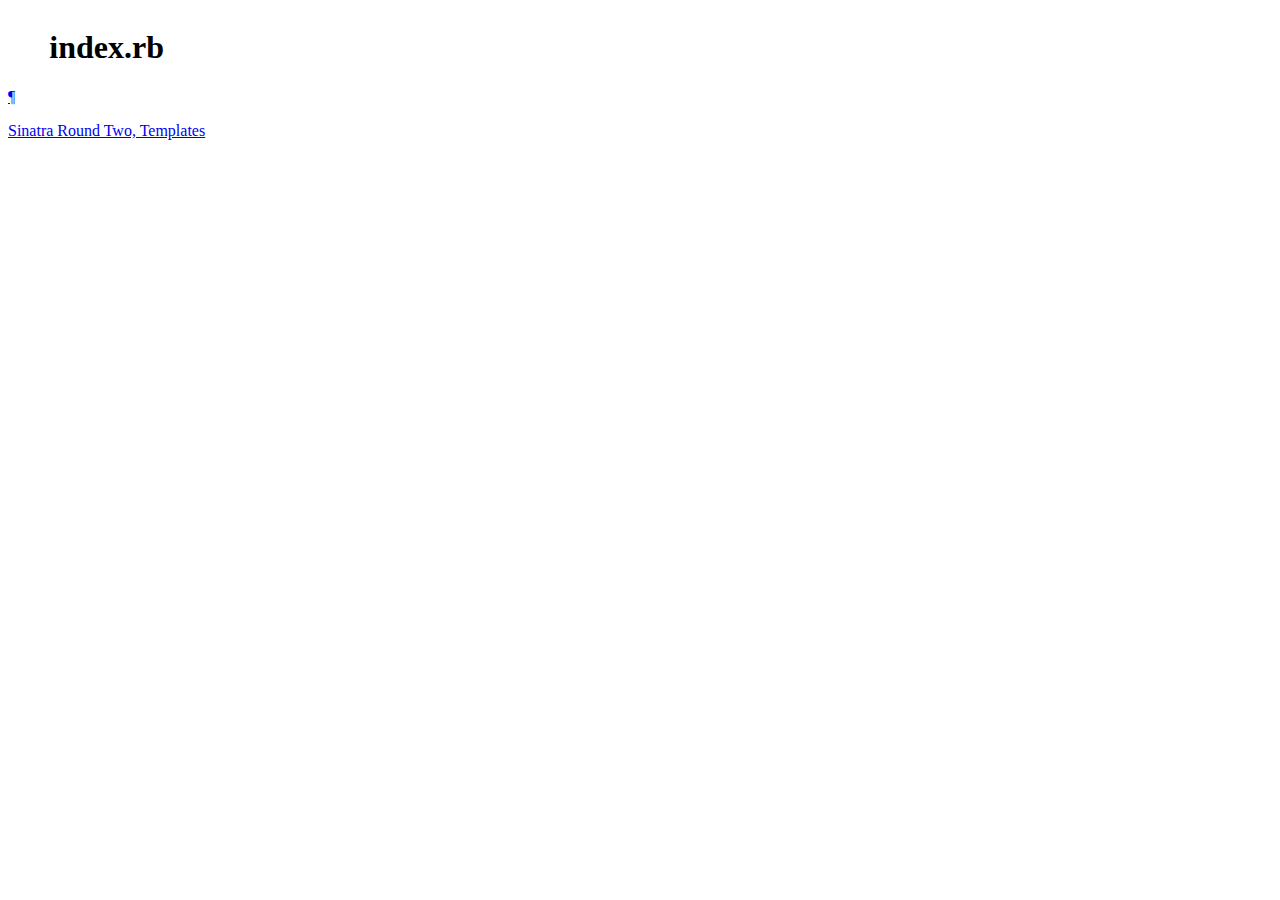
<file: index.html>
<!DOCTYPE html>
<html>
<head>
  <meta http-equiv="content-type" content="text/html;charset=utf-8">
  <title>index.rb</title>
  <link rel="stylesheet" href="http://jashkenas.github.com/docco/resources/docco.css">
</head>
<body>
<div id='container'>
  <div id="background"></div>
  <table cellspacing=0 cellpadding=0>
  <thead>
    <tr>
      <th class=docs><h1>index.rb</h1></th>
      <th class=code></th>
    </tr>
  </thead>
  <tbody>
    <tr id='section-1'>
      <td class=docs>
        <div class="pilwrap">
          <a class="pilcrow" href="#section-1">&#182;</a>
        </div>
        <p><a href="sinatra_round_two">Sinatra Round Two, Templates</a></p>

      </td>
      <td class=code>
        <div class='highlight'><pre></pre></div>
      </td>
    </tr>
  </table>
</div>
</body>
</file>
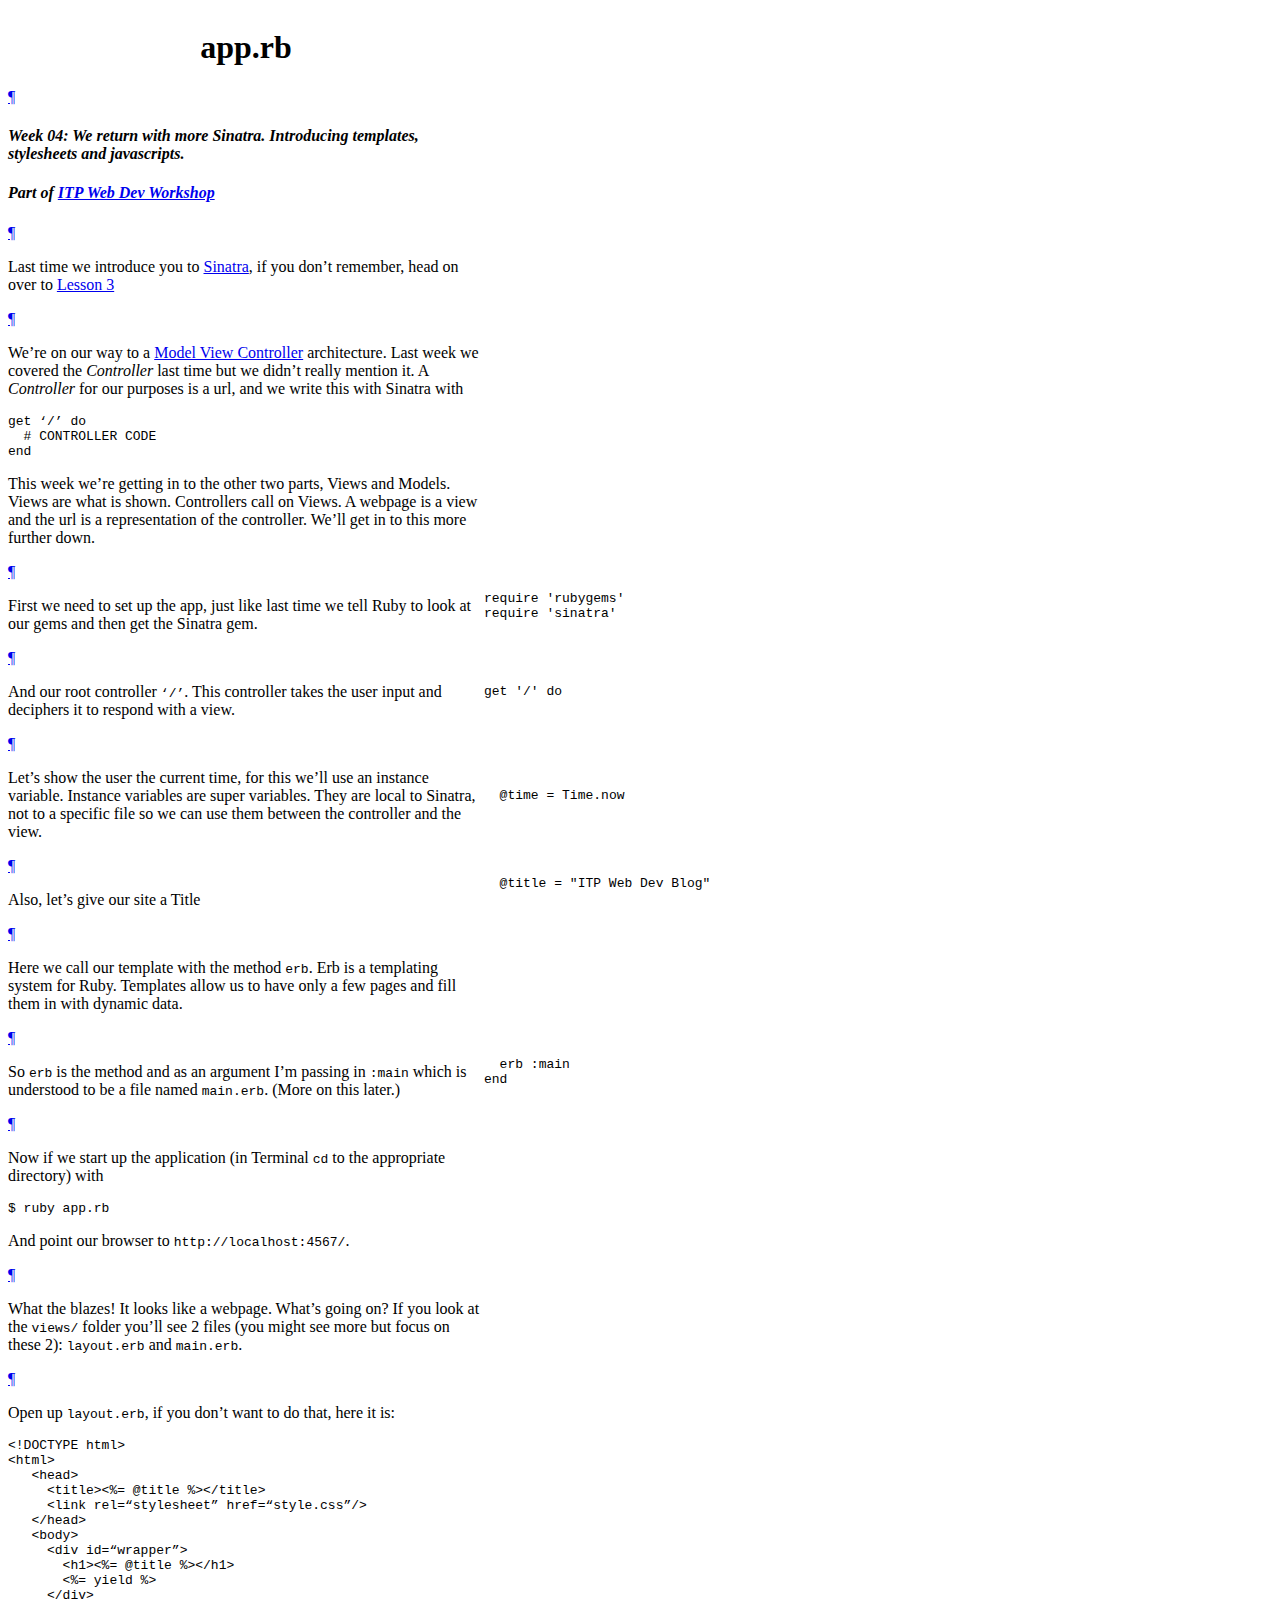
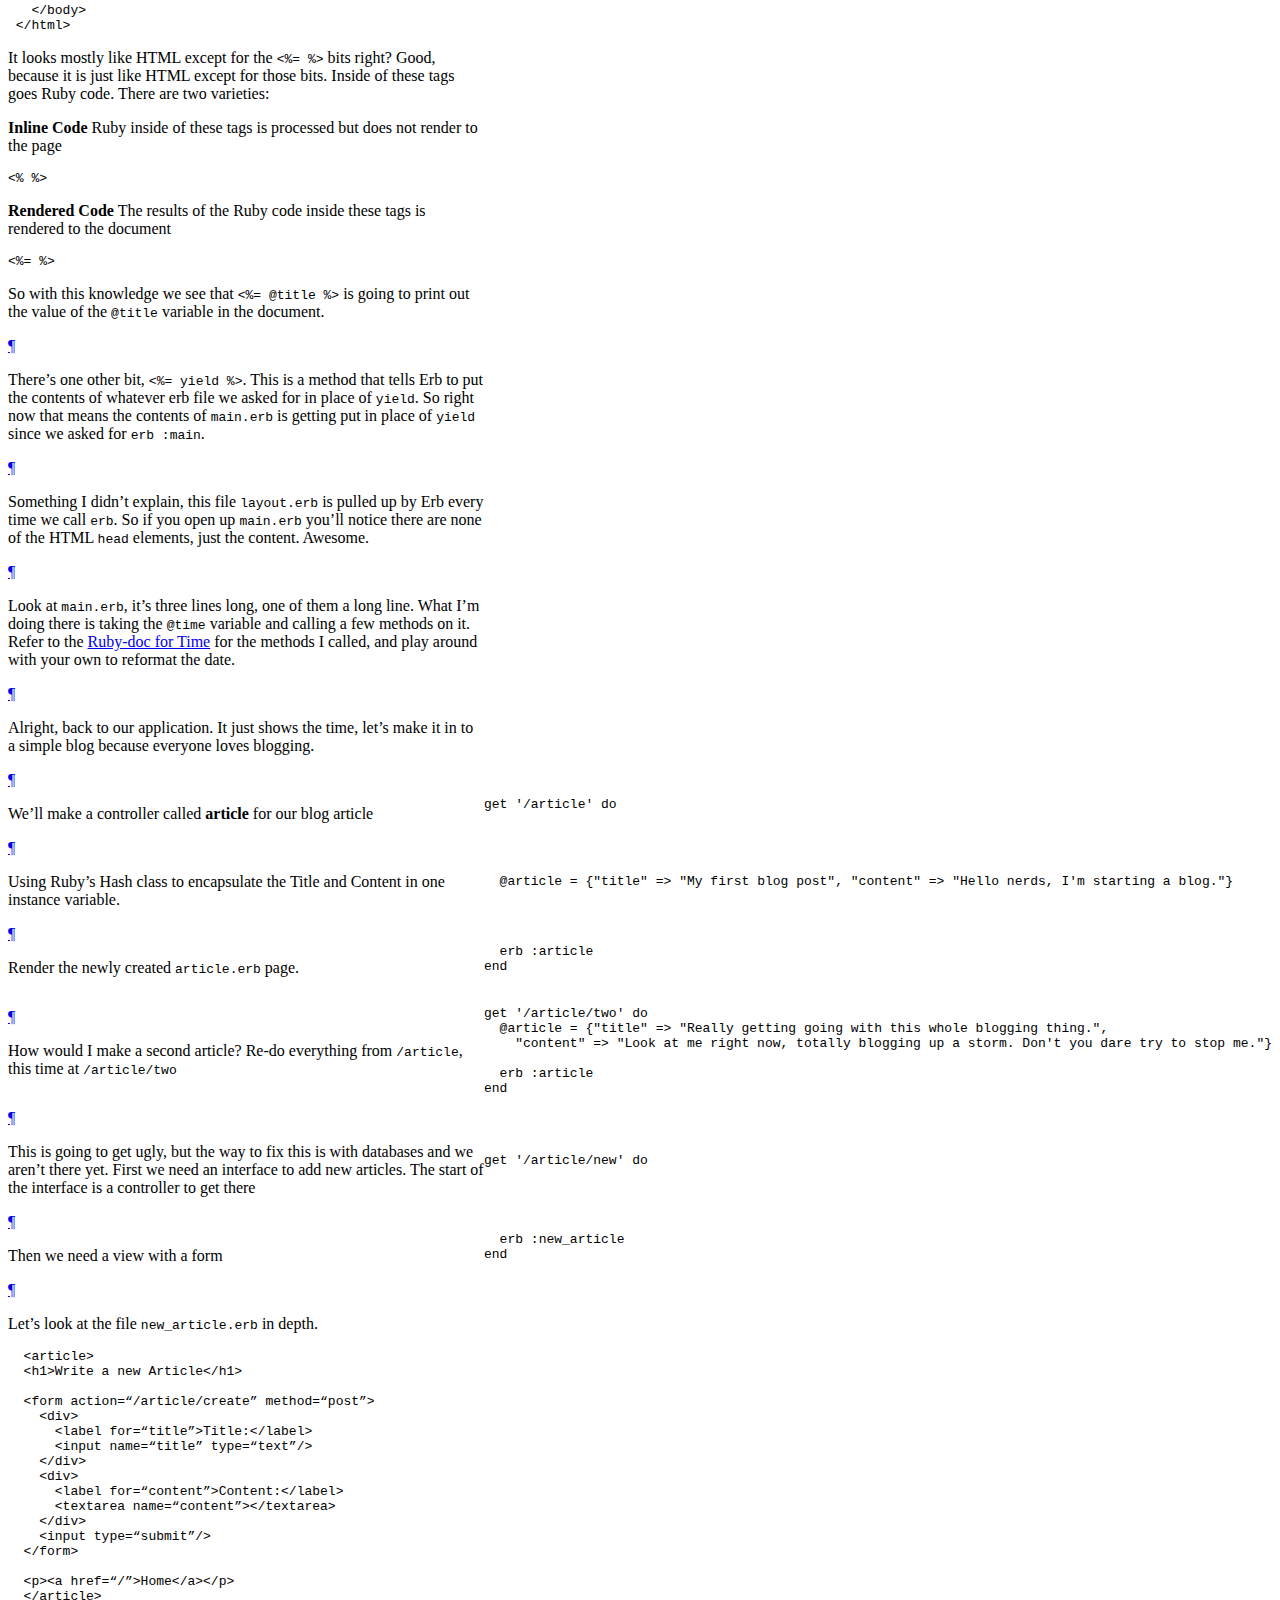
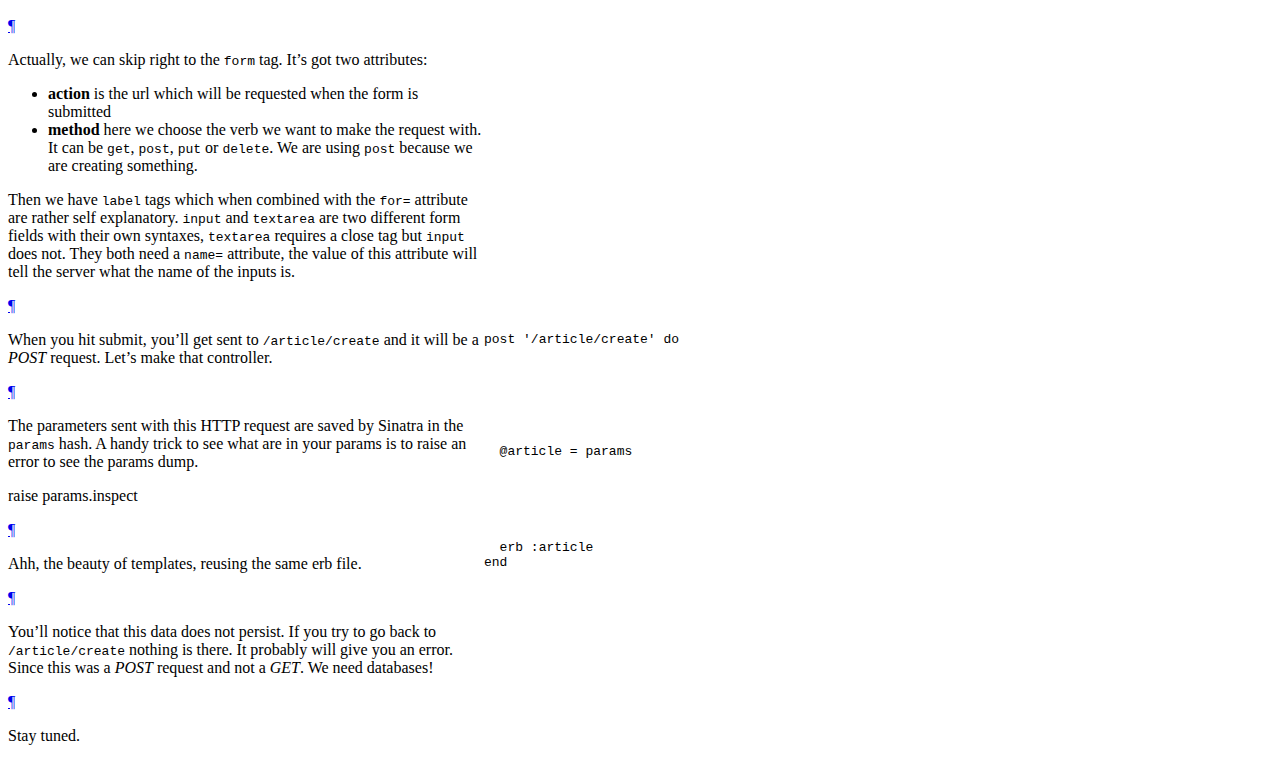
<file: sinatra_round_two/index.html>
<!DOCTYPE html>
<html>
<head>
  <meta http-equiv="content-type" content="text/html;charset=utf-8">
  <title>app.rb</title>
  <link rel="stylesheet" href="http://jashkenas.github.com/docco/resources/docco.css">
</head>
<body>
<div id='container'>
  <div id="background"></div>
  <table cellspacing=0 cellpadding=0>
  <thead>
    <tr>
      <th class=docs><h1>app.rb</h1></th>
      <th class=code></th>
    </tr>
  </thead>
  <tbody>
    <tr id='section-&lt;em&gt;Week_04:_We_return_with_more_Sinatra._Introducing_templates,_stylesheets_and_javascripts.&lt;/em&gt;'>
      <td class=docs>
        <div class="pilwrap">
          <a class="pilcrow" href="#section-&lt;em&gt;Week_04:_We_return_with_more_Sinatra._Introducing_templates,_stylesheets_and_javascripts.&lt;/em&gt;">&#182;</a>
        </div>
        <h4><em>Week 04: We return with more Sinatra. Introducing templates, stylesheets and javascripts.</em></h4>

<h4><em>Part of <a href="http://itpwebdev.github.com">ITP Web Dev Workshop</a></em></h4>
      </td>
      <td class=code>
        <div class='highlight'><pre></pre></div>
      </td>
    </tr>
    <tr id='section-2'>
      <td class=docs>
        <div class="pilwrap">
          <a class="pilcrow" href="#section-2">&#182;</a>
        </div>
        <p>Last time we introduce you to <a href="http://www.sinatrarb.com">Sinatra</a>,
if you don&rsquo;t remember, head on over to
<a href="http://itpwebdev.github.com/03-Intro-To-Ruby---HTTP/">Lesson 3</a></p>
      </td>
      <td class=code>
        <div class='highlight'><pre></pre></div>
      </td>
    </tr>
    <tr id='section-3'>
      <td class=docs>
        <div class="pilwrap">
          <a class="pilcrow" href="#section-3">&#182;</a>
        </div>
        <p>We&rsquo;re on our way to a <a href="http://en.wikipedia.org/wiki/Model–view–controller">Model View Controller</a>
architecture. Last week we covered the <em>Controller</em> last time but
we didn&rsquo;t really mention it. A <em>Controller</em> for our purposes is a
url, and we write this with Sinatra with</p>

<pre><code>get &lsquo;/&rsquo; do
  # CONTROLLER CODE
end
</code></pre>

<p>This week we&rsquo;re getting in to the other two parts, Views and Models.
Views are what is shown. Controllers call on Views. A webpage is a
view and the url is a representation of the controller. We&rsquo;ll get in
to this more further down.</p>
      </td>
      <td class=code>
        <div class='highlight'><pre></pre></div>
      </td>
    </tr>
    <tr id='section-4'>
      <td class=docs>
        <div class="pilwrap">
          <a class="pilcrow" href="#section-4">&#182;</a>
        </div>
        <p>First we need to set up the app, just like last time we tell Ruby to 
look at our gems and then get the Sinatra gem.</p>
      </td>
      <td class=code>
        <div class='highlight'><pre><span class="nb">require</span> <span class="s1">&#39;rubygems&#39;</span>
<span class="nb">require</span> <span class="s1">&#39;sinatra&#39;</span></pre></div>
      </td>
    </tr>
    <tr id='section-5'>
      <td class=docs>
        <div class="pilwrap">
          <a class="pilcrow" href="#section-5">&#182;</a>
        </div>
        <p>And our root controller <code>&lsquo;/&rsquo;</code>. This controller takes the user input
and deciphers it to respond with a view.</p>
      </td>
      <td class=code>
        <div class='highlight'><pre><span class="n">get</span> <span class="s1">&#39;/&#39;</span> <span class="k">do</span></pre></div>
      </td>
    </tr>
    <tr id='section-6'>
      <td class=docs>
        <div class="pilwrap">
          <a class="pilcrow" href="#section-6">&#182;</a>
        </div>
        <p>Let&rsquo;s show the user the current time, for this we&rsquo;ll use an instance
variable. Instance variables are super variables. They are local to
Sinatra, not to a specific file so we can use them between the controller
and the view.</p>
      </td>
      <td class=code>
        <div class='highlight'><pre>  <span class="vi">@time</span> <span class="o">=</span> <span class="no">Time</span><span class="o">.</span><span class="n">now</span></pre></div>
      </td>
    </tr>
    <tr id='section-7'>
      <td class=docs>
        <div class="pilwrap">
          <a class="pilcrow" href="#section-7">&#182;</a>
        </div>
        <p>Also, let&rsquo;s give our site a Title</p>
      </td>
      <td class=code>
        <div class='highlight'><pre>  <span class="vi">@title</span> <span class="o">=</span> <span class="s2">&quot;ITP Web Dev Blog&quot;</span>
  </pre></div>
      </td>
    </tr>
    <tr id='section-8'>
      <td class=docs>
        <div class="pilwrap">
          <a class="pilcrow" href="#section-8">&#182;</a>
        </div>
        <p>Here we call our template with the method <code>erb</code>. Erb is a templating
system for Ruby. Templates allow us to have only a few pages and fill
them in with dynamic data.</p>
      </td>
      <td class=code>
        <div class='highlight'><pre>  </pre></div>
      </td>
    </tr>
    <tr id='section-9'>
      <td class=docs>
        <div class="pilwrap">
          <a class="pilcrow" href="#section-9">&#182;</a>
        </div>
        <p>So <code>erb</code> is the method and as an argument I&rsquo;m passing in <code>:main</code> which
is understood to be a file named <code>main.erb</code>. (More on this later.)</p>
      </td>
      <td class=code>
        <div class='highlight'><pre>  <span class="n">erb</span> <span class="ss">:main</span>
<span class="k">end</span></pre></div>
      </td>
    </tr>
    <tr id='section-10'>
      <td class=docs>
        <div class="pilwrap">
          <a class="pilcrow" href="#section-10">&#182;</a>
        </div>
        <p>Now if we start up the application (in Terminal <code>cd</code> to the appropriate
directory) with</p>

<pre><code>$ ruby app.rb
</code></pre>

<p>And point our browser to <code>http://localhost:4567/</code>.</p>
      </td>
      <td class=code>
        <div class='highlight'><pre></pre></div>
      </td>
    </tr>
    <tr id='section-11'>
      <td class=docs>
        <div class="pilwrap">
          <a class="pilcrow" href="#section-11">&#182;</a>
        </div>
        <p>What the blazes! It looks like a webpage. What&rsquo;s going on?
If you look at the <code>views/</code> folder you&rsquo;ll see 2 files (you might see more
but focus on these 2): <code>layout.erb</code> and <code>main.erb</code>.</p>
      </td>
      <td class=code>
        <div class='highlight'><pre></pre></div>
      </td>
    </tr>
    <tr id='section-12'>
      <td class=docs>
        <div class="pilwrap">
          <a class="pilcrow" href="#section-12">&#182;</a>
        </div>
        <p>Open up <code>layout.erb</code>, if you don&rsquo;t want to do that, here it is:</p>

<pre><code>&lt;!DOCTYPE html&gt;
&lt;html&gt;
   &lt;head&gt;
     &lt;title&gt;&lt;%= @title %&gt;&lt;/title&gt;
     &lt;link rel=&ldquo;stylesheet&rdquo; href=&ldquo;style.css&rdquo;/&gt;
   &lt;/head&gt;
   &lt;body&gt;
     &lt;div id=&ldquo;wrapper&rdquo;&gt;
       &lt;h1&gt;&lt;%= @title %&gt;&lt;/h1&gt;
       &lt;%= yield %&gt;
     &lt;/div&gt;
   &lt;/body&gt;
 &lt;/html&gt;
</code></pre>

<p>It looks mostly like HTML except for the <code>&lt;%= %&gt;</code> bits right?
Good, because it is just like HTML except for those bits. Inside of 
these tags goes Ruby code. There are two varieties:</p>

<p><strong>Inline Code</strong> Ruby inside of these tags is processed but does not
render to the page</p>

<pre><code>&lt;% %&gt;
</code></pre>

<p><strong>Rendered Code</strong> The results of the Ruby code inside these tags is
rendered to the document</p>

<pre><code>&lt;%= %&gt;
</code></pre>

<p>So with this knowledge we see that <code>&lt;%= @title %&gt;</code> is going to print
out the value of the <code>@title</code> variable in the document.</p>
      </td>
      <td class=code>
        <div class='highlight'><pre></pre></div>
      </td>
    </tr>
    <tr id='section-13'>
      <td class=docs>
        <div class="pilwrap">
          <a class="pilcrow" href="#section-13">&#182;</a>
        </div>
        <p>There&rsquo;s one other bit, <code>&lt;%= yield %&gt;</code>. This is a method that tells Erb
to put the contents of whatever erb file we asked for in place of <code>yield</code>.
So right now that means the contents of <code>main.erb</code> is getting put in place
of <code>yield</code> since we asked for <code>erb :main</code>.</p>
      </td>
      <td class=code>
        <div class='highlight'><pre></pre></div>
      </td>
    </tr>
    <tr id='section-14'>
      <td class=docs>
        <div class="pilwrap">
          <a class="pilcrow" href="#section-14">&#182;</a>
        </div>
        <p>Something I didn&rsquo;t explain, this file <code>layout.erb</code> is pulled up by Erb
every time we call <code>erb</code>. So if you open up <code>main.erb</code> you&rsquo;ll notice there
are none of the HTML <code>head</code> elements, just the content. Awesome.</p>
      </td>
      <td class=code>
        <div class='highlight'><pre></pre></div>
      </td>
    </tr>
    <tr id='section-15'>
      <td class=docs>
        <div class="pilwrap">
          <a class="pilcrow" href="#section-15">&#182;</a>
        </div>
        <p>Look at <code>main.erb</code>, it&rsquo;s three lines long, one of them a long line. What I&rsquo;m
doing there is taking the <code>@time</code> variable and calling a few methods on
it. Refer to the <a href="http://www.ruby-doc.org/core/Time.html">Ruby-doc for Time</a> for
the methods I called, and play around with your own to reformat the date.</p>
      </td>
      <td class=code>
        <div class='highlight'><pre></pre></div>
      </td>
    </tr>
    <tr id='section-16'>
      <td class=docs>
        <div class="pilwrap">
          <a class="pilcrow" href="#section-16">&#182;</a>
        </div>
        <p>Alright, back to our application. It just shows the time, let&rsquo;s make it in 
to a simple blog because everyone loves blogging.</p>
      </td>
      <td class=code>
        <div class='highlight'><pre></pre></div>
      </td>
    </tr>
    <tr id='section-17'>
      <td class=docs>
        <div class="pilwrap">
          <a class="pilcrow" href="#section-17">&#182;</a>
        </div>
        <p>We&rsquo;ll make a controller called <strong>article</strong> for our blog article</p>
      </td>
      <td class=code>
        <div class='highlight'><pre><span class="n">get</span> <span class="s1">&#39;/article&#39;</span> <span class="k">do</span></pre></div>
      </td>
    </tr>
    <tr id='section-18'>
      <td class=docs>
        <div class="pilwrap">
          <a class="pilcrow" href="#section-18">&#182;</a>
        </div>
        <p>Using Ruby&rsquo;s Hash class to encapsulate the Title and Content in
one instance variable.</p>
      </td>
      <td class=code>
        <div class='highlight'><pre>  <span class="vi">@article</span> <span class="o">=</span> <span class="p">{</span><span class="s2">&quot;title&quot;</span> <span class="o">=&gt;</span> <span class="s2">&quot;My first blog post&quot;</span><span class="p">,</span> <span class="s2">&quot;content&quot;</span> <span class="o">=&gt;</span> <span class="s2">&quot;Hello nerds, I&#39;m starting a blog.&quot;</span><span class="p">}</span></pre></div>
      </td>
    </tr>
    <tr id='section-19'>
      <td class=docs>
        <div class="pilwrap">
          <a class="pilcrow" href="#section-19">&#182;</a>
        </div>
        <p>Render the newly created <code>article.erb</code> page.</p>
      </td>
      <td class=code>
        <div class='highlight'><pre>  <span class="n">erb</span> <span class="ss">:article</span>
<span class="k">end</span></pre></div>
      </td>
    </tr>
    <tr id='section-20'>
      <td class=docs>
        <div class="pilwrap">
          <a class="pilcrow" href="#section-20">&#182;</a>
        </div>
        <p>How would I make a second article?
Re-do everything from <code>/article</code>, this time at <code>/article/two</code></p>
      </td>
      <td class=code>
        <div class='highlight'><pre><span class="n">get</span> <span class="s1">&#39;/article/two&#39;</span> <span class="k">do</span>
  <span class="vi">@article</span> <span class="o">=</span> <span class="p">{</span><span class="s2">&quot;title&quot;</span> <span class="o">=&gt;</span> <span class="s2">&quot;Really getting going with this whole blogging thing.&quot;</span><span class="p">,</span>
    <span class="s2">&quot;content&quot;</span> <span class="o">=&gt;</span> <span class="s2">&quot;Look at me right now, totally blogging up a storm. Don&#39;t you dare try to stop me.&quot;</span><span class="p">}</span>

  <span class="n">erb</span> <span class="ss">:article</span>
<span class="k">end</span></pre></div>
      </td>
    </tr>
    <tr id='section-21'>
      <td class=docs>
        <div class="pilwrap">
          <a class="pilcrow" href="#section-21">&#182;</a>
        </div>
        <p>This is going to get ugly, but the way to fix this is with databases and
we aren&rsquo;t there yet. First we need an interface to add new articles.
The start of the interface is a controller to get there</p>
      </td>
      <td class=code>
        <div class='highlight'><pre><span class="n">get</span> <span class="s1">&#39;/article/new&#39;</span> <span class="k">do</span></pre></div>
      </td>
    </tr>
    <tr id='section-22'>
      <td class=docs>
        <div class="pilwrap">
          <a class="pilcrow" href="#section-22">&#182;</a>
        </div>
        <p>Then we need a view with a form</p>
      </td>
      <td class=code>
        <div class='highlight'><pre>  <span class="n">erb</span> <span class="ss">:new_article</span>
<span class="k">end</span></pre></div>
      </td>
    </tr>
    <tr id='section-23'>
      <td class=docs>
        <div class="pilwrap">
          <a class="pilcrow" href="#section-23">&#182;</a>
        </div>
        <p>Let&rsquo;s look at the file <code>new_article.erb</code> in depth.</p>

<pre><code>  &lt;article&gt;
  &lt;h1&gt;Write a new Article&lt;/h1&gt;

  &lt;form action=&ldquo;/article/create&rdquo; method=&ldquo;post&rdquo;&gt;
    &lt;div&gt;
      &lt;label for=&ldquo;title&rdquo;&gt;Title:&lt;/label&gt;
      &lt;input name=&ldquo;title&rdquo; type=&ldquo;text&rdquo;/&gt;
    &lt;/div&gt;
    &lt;div&gt;
      &lt;label for=&ldquo;content&rdquo;&gt;Content:&lt;/label&gt;
      &lt;textarea name=&ldquo;content&rdquo;&gt;&lt;/textarea&gt;
    &lt;/div&gt;
    &lt;input type=&ldquo;submit&rdquo;/&gt;
  &lt;/form&gt;

  &lt;p&gt;&lt;a href=&ldquo;/&rdquo;&gt;Home&lt;/a&gt;&lt;/p&gt;
  &lt;/article&gt;
</code></pre>
      </td>
      <td class=code>
        <div class='highlight'><pre></pre></div>
      </td>
    </tr>
    <tr id='section-24'>
      <td class=docs>
        <div class="pilwrap">
          <a class="pilcrow" href="#section-24">&#182;</a>
        </div>
        <p>Actually, we can skip right
to the <code>form</code> tag. It&rsquo;s got two attributes:</p>

<ul>
<li><strong>action</strong> is the url which will be requested when the form is submitted</li>
<li><strong>method</strong> here we choose the verb we want to make the request with.
It can be <code>get</code>, <code>post</code>, <code>put</code> or <code>delete</code>. We are using <code>post</code> because
we are creating something.</li>
</ul>

<p>Then we have <code>label</code> tags which when combined with the <code>for=</code> attribute are
rather self explanatory. <code>input</code> and <code>textarea</code> are two different form fields
with their own syntaxes, <code>textarea</code> requires a close tag but <code>input</code> does not.
They both need a <code>name=</code> attribute, the value of this attribute will tell
the server what the name of the inputs is.</p>
      </td>
      <td class=code>
        <div class='highlight'><pre></pre></div>
      </td>
    </tr>
    <tr id='section-25'>
      <td class=docs>
        <div class="pilwrap">
          <a class="pilcrow" href="#section-25">&#182;</a>
        </div>
        <p>When you hit submit, you&rsquo;ll get sent to <code>/article/create</code> and it will be a <em>POST</em>
request. Let&rsquo;s make that controller.</p>
      </td>
      <td class=code>
        <div class='highlight'><pre><span class="n">post</span> <span class="s1">&#39;/article/create&#39;</span> <span class="k">do</span></pre></div>
      </td>
    </tr>
    <tr id='section-26'>
      <td class=docs>
        <div class="pilwrap">
          <a class="pilcrow" href="#section-26">&#182;</a>
        </div>
        <p>The parameters sent with this HTTP request are saved by Sinatra in the <code>params</code> hash.
A handy trick to see what are in your params is to raise an error to see the params dump.</p>

<p>raise params.inspect</p>
      </td>
      <td class=code>
        <div class='highlight'><pre>  <span class="vi">@article</span> <span class="o">=</span> <span class="n">params</span></pre></div>
      </td>
    </tr>
    <tr id='section-27'>
      <td class=docs>
        <div class="pilwrap">
          <a class="pilcrow" href="#section-27">&#182;</a>
        </div>
        <p>Ahh, the beauty of templates, reusing the same erb file.</p>
      </td>
      <td class=code>
        <div class='highlight'><pre>  <span class="n">erb</span> <span class="ss">:article</span>
<span class="k">end</span></pre></div>
      </td>
    </tr>
    <tr id='section-28'>
      <td class=docs>
        <div class="pilwrap">
          <a class="pilcrow" href="#section-28">&#182;</a>
        </div>
        <p>You&rsquo;ll notice that this data does not persist. If you try to go back to <code>/article/create</code>
nothing is there. It probably will give you an error. Since this was
a <em>POST</em> request and not a <em>GET</em>. We need databases!</p>
      </td>
      <td class=code>
        <div class='highlight'><pre></pre></div>
      </td>
    </tr>
    <tr id='section-29'>
      <td class=docs>
        <div class="pilwrap">
          <a class="pilcrow" href="#section-29">&#182;</a>
        </div>
        <p>Stay tuned.</p>

      </td>
      <td class=code>
        <div class='highlight'><pre></pre></div>
      </td>
    </tr>
  </table>
</div>
</body>
</file>
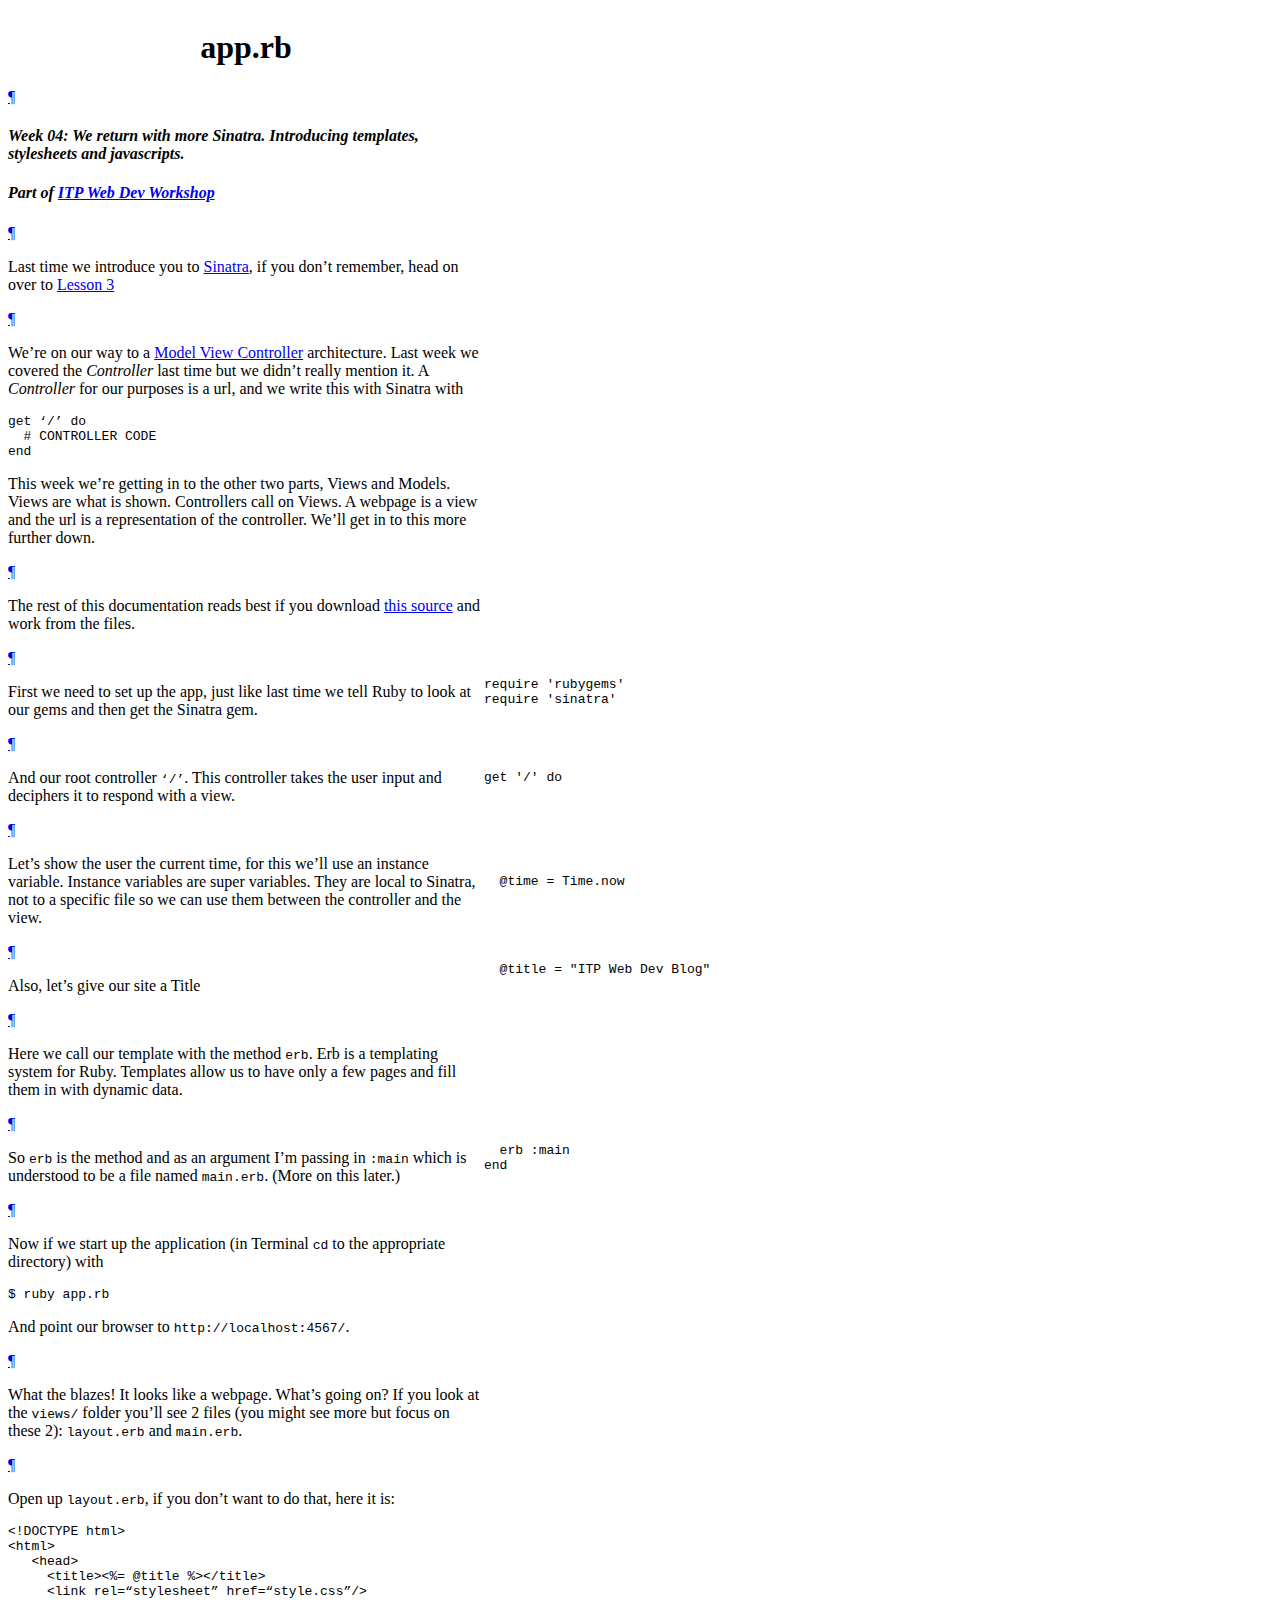
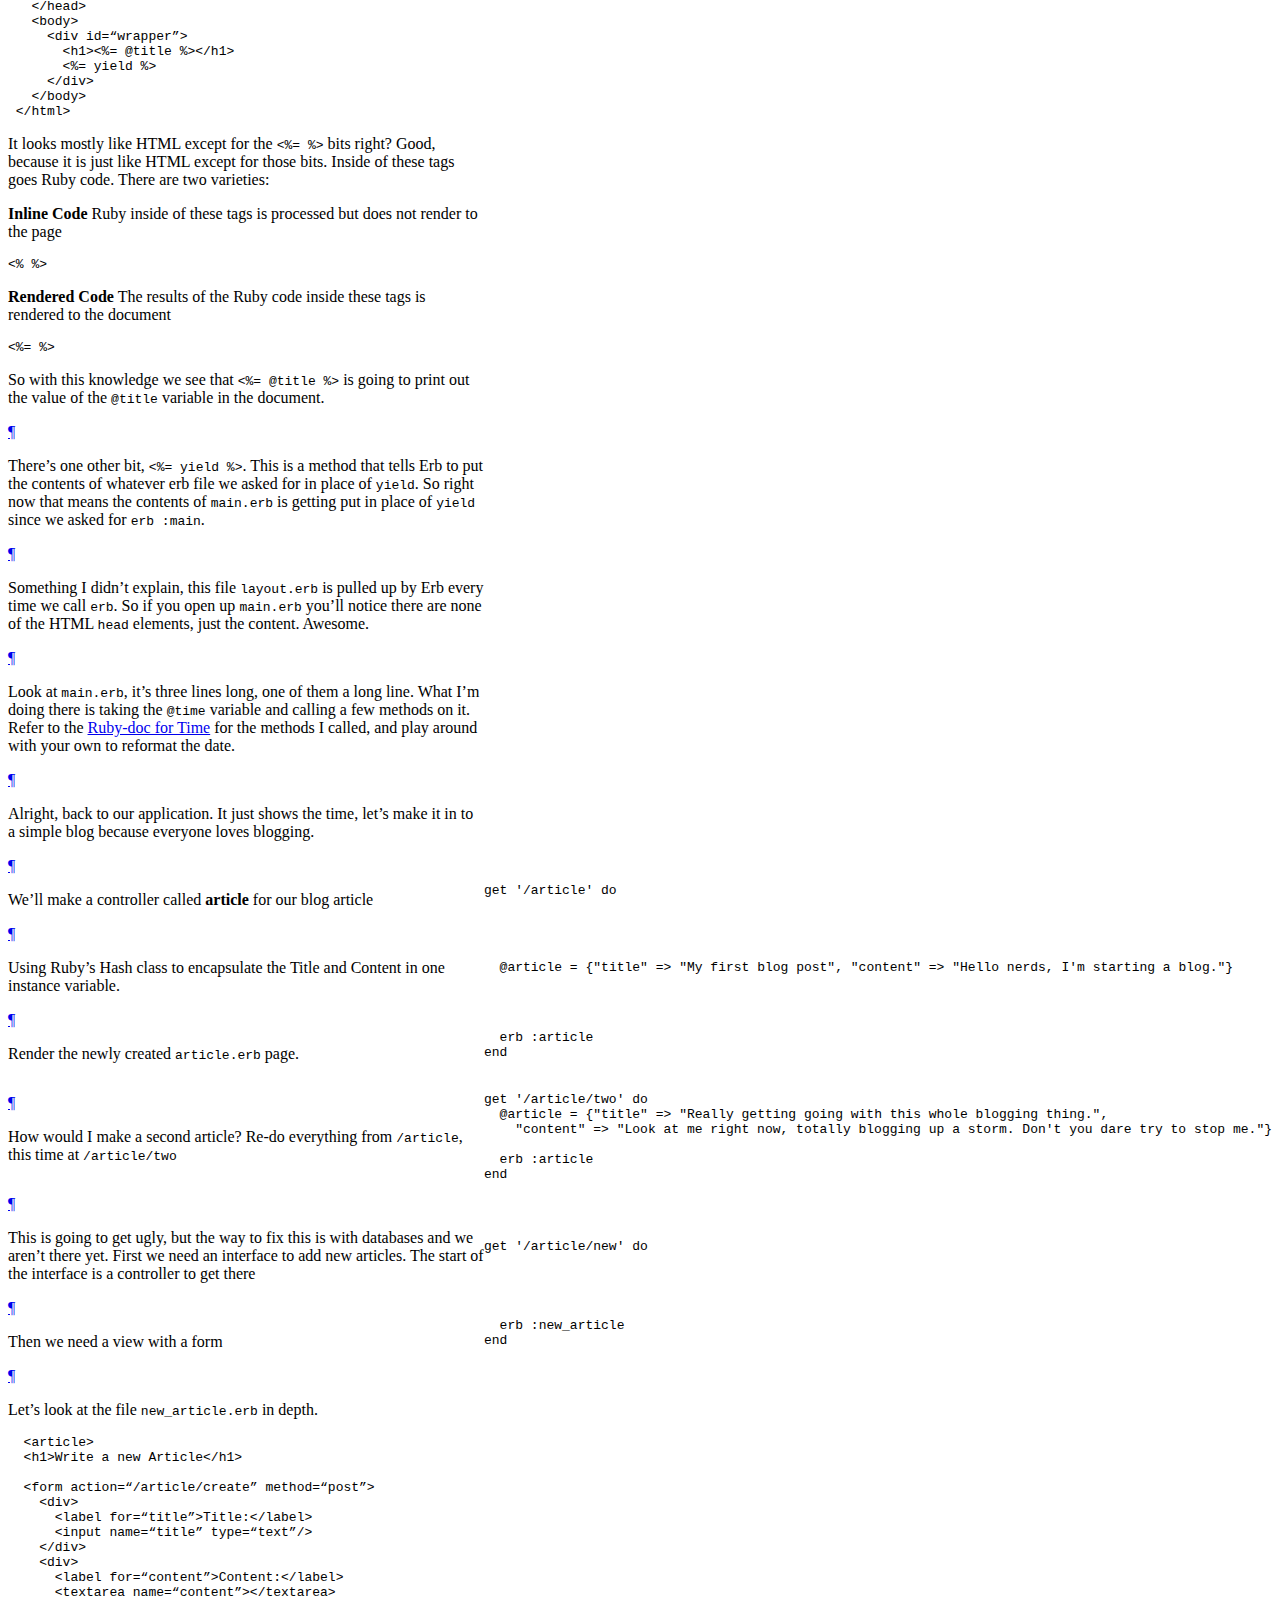
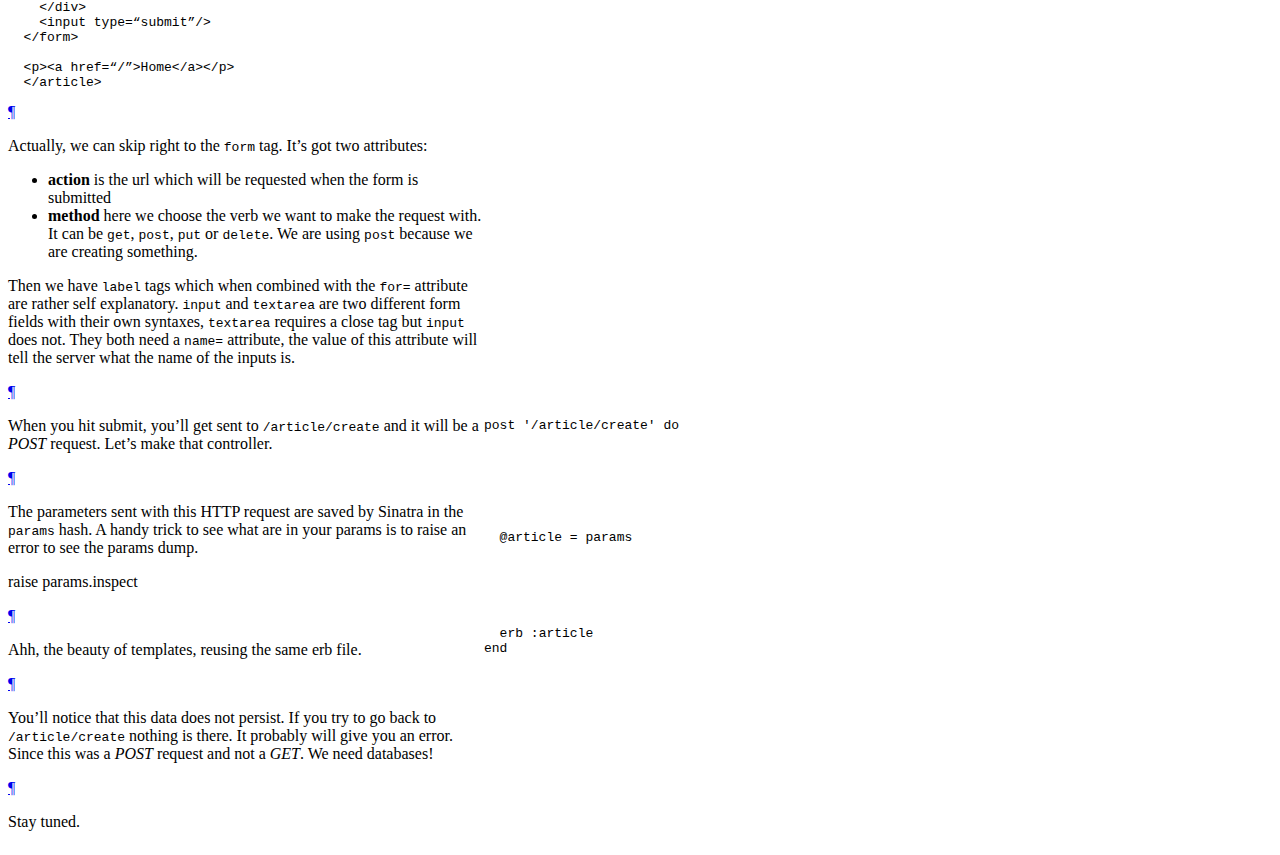
<file: sinatra_round_two/app.html>
<!DOCTYPE html>
<html>
<head>
  <meta http-equiv="content-type" content="text/html;charset=utf-8">
  <title>app.rb</title>
  <link rel="stylesheet" href="http://jashkenas.github.com/docco/resources/docco.css">
</head>
<body>
<div id='container'>
  <div id="background"></div>
  <table cellspacing=0 cellpadding=0>
  <thead>
    <tr>
      <th class=docs><h1>app.rb</h1></th>
      <th class=code></th>
    </tr>
  </thead>
  <tbody>
    <tr id='section-&lt;em&gt;Week_04:_We_return_with_more_Sinatra._Introducing_templates,_stylesheets_and_javascripts.&lt;/em&gt;'>
      <td class=docs>
        <div class="pilwrap">
          <a class="pilcrow" href="#section-&lt;em&gt;Week_04:_We_return_with_more_Sinatra._Introducing_templates,_stylesheets_and_javascripts.&lt;/em&gt;">&#182;</a>
        </div>
        <h4><em>Week 04: We return with more Sinatra. Introducing templates, stylesheets and javascripts.</em></h4>

<h4><em>Part of <a href="http://itpwebdev.github.com">ITP Web Dev Workshop</a></em></h4>
      </td>
      <td class=code>
        <div class='highlight'><pre></pre></div>
      </td>
    </tr>
    <tr id='section-2'>
      <td class=docs>
        <div class="pilwrap">
          <a class="pilcrow" href="#section-2">&#182;</a>
        </div>
        <p>Last time we introduce you to <a href="http://www.sinatrarb.com">Sinatra</a>,
if you don&rsquo;t remember, head on over to
<a href="http://itpwebdev.github.com/03-Intro-To-Ruby---HTTP/">Lesson 3</a></p>
      </td>
      <td class=code>
        <div class='highlight'><pre></pre></div>
      </td>
    </tr>
    <tr id='section-3'>
      <td class=docs>
        <div class="pilwrap">
          <a class="pilcrow" href="#section-3">&#182;</a>
        </div>
        <p>We&rsquo;re on our way to a <a href="http://en.wikipedia.org/wiki/Model–view–controller">Model View Controller</a>
architecture. Last week we covered the <em>Controller</em> last time but
we didn&rsquo;t really mention it. A <em>Controller</em> for our purposes is a
url, and we write this with Sinatra with</p>

<pre><code>get &lsquo;/&rsquo; do
  # CONTROLLER CODE
end
</code></pre>

<p>This week we&rsquo;re getting in to the other two parts, Views and Models.
Views are what is shown. Controllers call on Views. A webpage is a
view and the url is a representation of the controller. We&rsquo;ll get in
to this more further down.</p>
      </td>
      <td class=code>
        <div class='highlight'><pre></pre></div>
      </td>
    </tr>
    <tr id='section-4'>
      <td class=docs>
        <div class="pilwrap">
          <a class="pilcrow" href="#section-4">&#182;</a>
        </div>
        <p>The rest of this documentation reads best if you download <a href="https://github.com/ITPWebDev/04-Sinatra-DataMapper">this source</a>
and work from the files.</p>
      </td>
      <td class=code>
        <div class='highlight'><pre></pre></div>
      </td>
    </tr>
    <tr id='section-5'>
      <td class=docs>
        <div class="pilwrap">
          <a class="pilcrow" href="#section-5">&#182;</a>
        </div>
        <p>First we need to set up the app, just like last time we tell Ruby to 
look at our gems and then get the Sinatra gem.</p>
      </td>
      <td class=code>
        <div class='highlight'><pre><span class="nb">require</span> <span class="s1">&#39;rubygems&#39;</span>
<span class="nb">require</span> <span class="s1">&#39;sinatra&#39;</span></pre></div>
      </td>
    </tr>
    <tr id='section-6'>
      <td class=docs>
        <div class="pilwrap">
          <a class="pilcrow" href="#section-6">&#182;</a>
        </div>
        <p>And our root controller <code>&lsquo;/&rsquo;</code>. This controller takes the user input
and deciphers it to respond with a view.</p>
      </td>
      <td class=code>
        <div class='highlight'><pre><span class="n">get</span> <span class="s1">&#39;/&#39;</span> <span class="k">do</span></pre></div>
      </td>
    </tr>
    <tr id='section-7'>
      <td class=docs>
        <div class="pilwrap">
          <a class="pilcrow" href="#section-7">&#182;</a>
        </div>
        <p>Let&rsquo;s show the user the current time, for this we&rsquo;ll use an instance
variable. Instance variables are super variables. They are local to
Sinatra, not to a specific file so we can use them between the controller
and the view.</p>
      </td>
      <td class=code>
        <div class='highlight'><pre>  <span class="vi">@time</span> <span class="o">=</span> <span class="no">Time</span><span class="o">.</span><span class="n">now</span></pre></div>
      </td>
    </tr>
    <tr id='section-8'>
      <td class=docs>
        <div class="pilwrap">
          <a class="pilcrow" href="#section-8">&#182;</a>
        </div>
        <p>Also, let&rsquo;s give our site a Title</p>
      </td>
      <td class=code>
        <div class='highlight'><pre>  <span class="vi">@title</span> <span class="o">=</span> <span class="s2">&quot;ITP Web Dev Blog&quot;</span>
  </pre></div>
      </td>
    </tr>
    <tr id='section-9'>
      <td class=docs>
        <div class="pilwrap">
          <a class="pilcrow" href="#section-9">&#182;</a>
        </div>
        <p>Here we call our template with the method <code>erb</code>. Erb is a templating
system for Ruby. Templates allow us to have only a few pages and fill
them in with dynamic data.</p>
      </td>
      <td class=code>
        <div class='highlight'><pre>  </pre></div>
      </td>
    </tr>
    <tr id='section-10'>
      <td class=docs>
        <div class="pilwrap">
          <a class="pilcrow" href="#section-10">&#182;</a>
        </div>
        <p>So <code>erb</code> is the method and as an argument I&rsquo;m passing in <code>:main</code> which
is understood to be a file named <code>main.erb</code>. (More on this later.)</p>
      </td>
      <td class=code>
        <div class='highlight'><pre>  <span class="n">erb</span> <span class="ss">:main</span>
<span class="k">end</span></pre></div>
      </td>
    </tr>
    <tr id='section-11'>
      <td class=docs>
        <div class="pilwrap">
          <a class="pilcrow" href="#section-11">&#182;</a>
        </div>
        <p>Now if we start up the application (in Terminal <code>cd</code> to the appropriate
directory) with</p>

<pre><code>$ ruby app.rb
</code></pre>

<p>And point our browser to <code>http://localhost:4567/</code>.</p>
      </td>
      <td class=code>
        <div class='highlight'><pre></pre></div>
      </td>
    </tr>
    <tr id='section-12'>
      <td class=docs>
        <div class="pilwrap">
          <a class="pilcrow" href="#section-12">&#182;</a>
        </div>
        <p>What the blazes! It looks like a webpage. What&rsquo;s going on?
If you look at the <code>views/</code> folder you&rsquo;ll see 2 files (you might see more
but focus on these 2): <code>layout.erb</code> and <code>main.erb</code>.</p>
      </td>
      <td class=code>
        <div class='highlight'><pre></pre></div>
      </td>
    </tr>
    <tr id='section-13'>
      <td class=docs>
        <div class="pilwrap">
          <a class="pilcrow" href="#section-13">&#182;</a>
        </div>
        <p>Open up <code>layout.erb</code>, if you don&rsquo;t want to do that, here it is:</p>

<pre><code>&lt;!DOCTYPE html&gt;
&lt;html&gt;
   &lt;head&gt;
     &lt;title&gt;&lt;%= @title %&gt;&lt;/title&gt;
     &lt;link rel=&ldquo;stylesheet&rdquo; href=&ldquo;style.css&rdquo;/&gt;
   &lt;/head&gt;
   &lt;body&gt;
     &lt;div id=&ldquo;wrapper&rdquo;&gt;
       &lt;h1&gt;&lt;%= @title %&gt;&lt;/h1&gt;
       &lt;%= yield %&gt;
     &lt;/div&gt;
   &lt;/body&gt;
 &lt;/html&gt;
</code></pre>

<p>It looks mostly like HTML except for the <code>&lt;%= %&gt;</code> bits right?
Good, because it is just like HTML except for those bits. Inside of 
these tags goes Ruby code. There are two varieties:</p>

<p><strong>Inline Code</strong> Ruby inside of these tags is processed but does not
render to the page</p>

<pre><code>&lt;% %&gt;
</code></pre>

<p><strong>Rendered Code</strong> The results of the Ruby code inside these tags is
rendered to the document</p>

<pre><code>&lt;%= %&gt;
</code></pre>

<p>So with this knowledge we see that <code>&lt;%= @title %&gt;</code> is going to print
out the value of the <code>@title</code> variable in the document.</p>
      </td>
      <td class=code>
        <div class='highlight'><pre></pre></div>
      </td>
    </tr>
    <tr id='section-14'>
      <td class=docs>
        <div class="pilwrap">
          <a class="pilcrow" href="#section-14">&#182;</a>
        </div>
        <p>There&rsquo;s one other bit, <code>&lt;%= yield %&gt;</code>. This is a method that tells Erb
to put the contents of whatever erb file we asked for in place of <code>yield</code>.
So right now that means the contents of <code>main.erb</code> is getting put in place
of <code>yield</code> since we asked for <code>erb :main</code>.</p>
      </td>
      <td class=code>
        <div class='highlight'><pre></pre></div>
      </td>
    </tr>
    <tr id='section-15'>
      <td class=docs>
        <div class="pilwrap">
          <a class="pilcrow" href="#section-15">&#182;</a>
        </div>
        <p>Something I didn&rsquo;t explain, this file <code>layout.erb</code> is pulled up by Erb
every time we call <code>erb</code>. So if you open up <code>main.erb</code> you&rsquo;ll notice there
are none of the HTML <code>head</code> elements, just the content. Awesome.</p>
      </td>
      <td class=code>
        <div class='highlight'><pre></pre></div>
      </td>
    </tr>
    <tr id='section-16'>
      <td class=docs>
        <div class="pilwrap">
          <a class="pilcrow" href="#section-16">&#182;</a>
        </div>
        <p>Look at <code>main.erb</code>, it&rsquo;s three lines long, one of them a long line. What I&rsquo;m
doing there is taking the <code>@time</code> variable and calling a few methods on
it. Refer to the <a href="http://www.ruby-doc.org/core/Time.html">Ruby-doc for Time</a> for
the methods I called, and play around with your own to reformat the date.</p>
      </td>
      <td class=code>
        <div class='highlight'><pre></pre></div>
      </td>
    </tr>
    <tr id='section-17'>
      <td class=docs>
        <div class="pilwrap">
          <a class="pilcrow" href="#section-17">&#182;</a>
        </div>
        <p>Alright, back to our application. It just shows the time, let&rsquo;s make it in 
to a simple blog because everyone loves blogging.</p>
      </td>
      <td class=code>
        <div class='highlight'><pre></pre></div>
      </td>
    </tr>
    <tr id='section-18'>
      <td class=docs>
        <div class="pilwrap">
          <a class="pilcrow" href="#section-18">&#182;</a>
        </div>
        <p>We&rsquo;ll make a controller called <strong>article</strong> for our blog article</p>
      </td>
      <td class=code>
        <div class='highlight'><pre><span class="n">get</span> <span class="s1">&#39;/article&#39;</span> <span class="k">do</span></pre></div>
      </td>
    </tr>
    <tr id='section-19'>
      <td class=docs>
        <div class="pilwrap">
          <a class="pilcrow" href="#section-19">&#182;</a>
        </div>
        <p>Using Ruby&rsquo;s Hash class to encapsulate the Title and Content in
one instance variable.</p>
      </td>
      <td class=code>
        <div class='highlight'><pre>  <span class="vi">@article</span> <span class="o">=</span> <span class="p">{</span><span class="s2">&quot;title&quot;</span> <span class="o">=&gt;</span> <span class="s2">&quot;My first blog post&quot;</span><span class="p">,</span> <span class="s2">&quot;content&quot;</span> <span class="o">=&gt;</span> <span class="s2">&quot;Hello nerds, I&#39;m starting a blog.&quot;</span><span class="p">}</span></pre></div>
      </td>
    </tr>
    <tr id='section-20'>
      <td class=docs>
        <div class="pilwrap">
          <a class="pilcrow" href="#section-20">&#182;</a>
        </div>
        <p>Render the newly created <code>article.erb</code> page.</p>
      </td>
      <td class=code>
        <div class='highlight'><pre>  <span class="n">erb</span> <span class="ss">:article</span>
<span class="k">end</span></pre></div>
      </td>
    </tr>
    <tr id='section-21'>
      <td class=docs>
        <div class="pilwrap">
          <a class="pilcrow" href="#section-21">&#182;</a>
        </div>
        <p>How would I make a second article?
Re-do everything from <code>/article</code>, this time at <code>/article/two</code></p>
      </td>
      <td class=code>
        <div class='highlight'><pre><span class="n">get</span> <span class="s1">&#39;/article/two&#39;</span> <span class="k">do</span>
  <span class="vi">@article</span> <span class="o">=</span> <span class="p">{</span><span class="s2">&quot;title&quot;</span> <span class="o">=&gt;</span> <span class="s2">&quot;Really getting going with this whole blogging thing.&quot;</span><span class="p">,</span>
    <span class="s2">&quot;content&quot;</span> <span class="o">=&gt;</span> <span class="s2">&quot;Look at me right now, totally blogging up a storm. Don&#39;t you dare try to stop me.&quot;</span><span class="p">}</span>

  <span class="n">erb</span> <span class="ss">:article</span>
<span class="k">end</span></pre></div>
      </td>
    </tr>
    <tr id='section-22'>
      <td class=docs>
        <div class="pilwrap">
          <a class="pilcrow" href="#section-22">&#182;</a>
        </div>
        <p>This is going to get ugly, but the way to fix this is with databases and
we aren&rsquo;t there yet. First we need an interface to add new articles.
The start of the interface is a controller to get there</p>
      </td>
      <td class=code>
        <div class='highlight'><pre><span class="n">get</span> <span class="s1">&#39;/article/new&#39;</span> <span class="k">do</span></pre></div>
      </td>
    </tr>
    <tr id='section-23'>
      <td class=docs>
        <div class="pilwrap">
          <a class="pilcrow" href="#section-23">&#182;</a>
        </div>
        <p>Then we need a view with a form</p>
      </td>
      <td class=code>
        <div class='highlight'><pre>  <span class="n">erb</span> <span class="ss">:new_article</span>
<span class="k">end</span></pre></div>
      </td>
    </tr>
    <tr id='section-24'>
      <td class=docs>
        <div class="pilwrap">
          <a class="pilcrow" href="#section-24">&#182;</a>
        </div>
        <p>Let&rsquo;s look at the file <code>new_article.erb</code> in depth.</p>

<pre><code>  &lt;article&gt;
  &lt;h1&gt;Write a new Article&lt;/h1&gt;

  &lt;form action=&ldquo;/article/create&rdquo; method=&ldquo;post&rdquo;&gt;
    &lt;div&gt;
      &lt;label for=&ldquo;title&rdquo;&gt;Title:&lt;/label&gt;
      &lt;input name=&ldquo;title&rdquo; type=&ldquo;text&rdquo;/&gt;
    &lt;/div&gt;
    &lt;div&gt;
      &lt;label for=&ldquo;content&rdquo;&gt;Content:&lt;/label&gt;
      &lt;textarea name=&ldquo;content&rdquo;&gt;&lt;/textarea&gt;
    &lt;/div&gt;
    &lt;input type=&ldquo;submit&rdquo;/&gt;
  &lt;/form&gt;

  &lt;p&gt;&lt;a href=&ldquo;/&rdquo;&gt;Home&lt;/a&gt;&lt;/p&gt;
  &lt;/article&gt;
</code></pre>
      </td>
      <td class=code>
        <div class='highlight'><pre></pre></div>
      </td>
    </tr>
    <tr id='section-25'>
      <td class=docs>
        <div class="pilwrap">
          <a class="pilcrow" href="#section-25">&#182;</a>
        </div>
        <p>Actually, we can skip right
to the <code>form</code> tag. It&rsquo;s got two attributes:</p>

<ul>
<li><strong>action</strong> is the url which will be requested when the form is submitted</li>
<li><strong>method</strong> here we choose the verb we want to make the request with.
It can be <code>get</code>, <code>post</code>, <code>put</code> or <code>delete</code>. We are using <code>post</code> because
we are creating something.</li>
</ul>

<p>Then we have <code>label</code> tags which when combined with the <code>for=</code> attribute are
rather self explanatory. <code>input</code> and <code>textarea</code> are two different form fields
with their own syntaxes, <code>textarea</code> requires a close tag but <code>input</code> does not.
They both need a <code>name=</code> attribute, the value of this attribute will tell
the server what the name of the inputs is.</p>
      </td>
      <td class=code>
        <div class='highlight'><pre></pre></div>
      </td>
    </tr>
    <tr id='section-26'>
      <td class=docs>
        <div class="pilwrap">
          <a class="pilcrow" href="#section-26">&#182;</a>
        </div>
        <p>When you hit submit, you&rsquo;ll get sent to <code>/article/create</code> and it will be a <em>POST</em>
request. Let&rsquo;s make that controller.</p>
      </td>
      <td class=code>
        <div class='highlight'><pre><span class="n">post</span> <span class="s1">&#39;/article/create&#39;</span> <span class="k">do</span></pre></div>
      </td>
    </tr>
    <tr id='section-27'>
      <td class=docs>
        <div class="pilwrap">
          <a class="pilcrow" href="#section-27">&#182;</a>
        </div>
        <p>The parameters sent with this HTTP request are saved by Sinatra in the <code>params</code> hash.
A handy trick to see what are in your params is to raise an error to see the params dump.</p>

<p>raise params.inspect</p>
      </td>
      <td class=code>
        <div class='highlight'><pre>  <span class="vi">@article</span> <span class="o">=</span> <span class="n">params</span></pre></div>
      </td>
    </tr>
    <tr id='section-28'>
      <td class=docs>
        <div class="pilwrap">
          <a class="pilcrow" href="#section-28">&#182;</a>
        </div>
        <p>Ahh, the beauty of templates, reusing the same erb file.</p>
      </td>
      <td class=code>
        <div class='highlight'><pre>  <span class="n">erb</span> <span class="ss">:article</span>
<span class="k">end</span></pre></div>
      </td>
    </tr>
    <tr id='section-29'>
      <td class=docs>
        <div class="pilwrap">
          <a class="pilcrow" href="#section-29">&#182;</a>
        </div>
        <p>You&rsquo;ll notice that this data does not persist. If you try to go back to <code>/article/create</code>
nothing is there. It probably will give you an error. Since this was
a <em>POST</em> request and not a <em>GET</em>. We need databases!</p>
      </td>
      <td class=code>
        <div class='highlight'><pre></pre></div>
      </td>
    </tr>
    <tr id='section-30'>
      <td class=docs>
        <div class="pilwrap">
          <a class="pilcrow" href="#section-30">&#182;</a>
        </div>
        <p>Stay tuned.</p>

      </td>
      <td class=code>
        <div class='highlight'><pre></pre></div>
      </td>
    </tr>
  </table>
</div>
</body>
</file>
